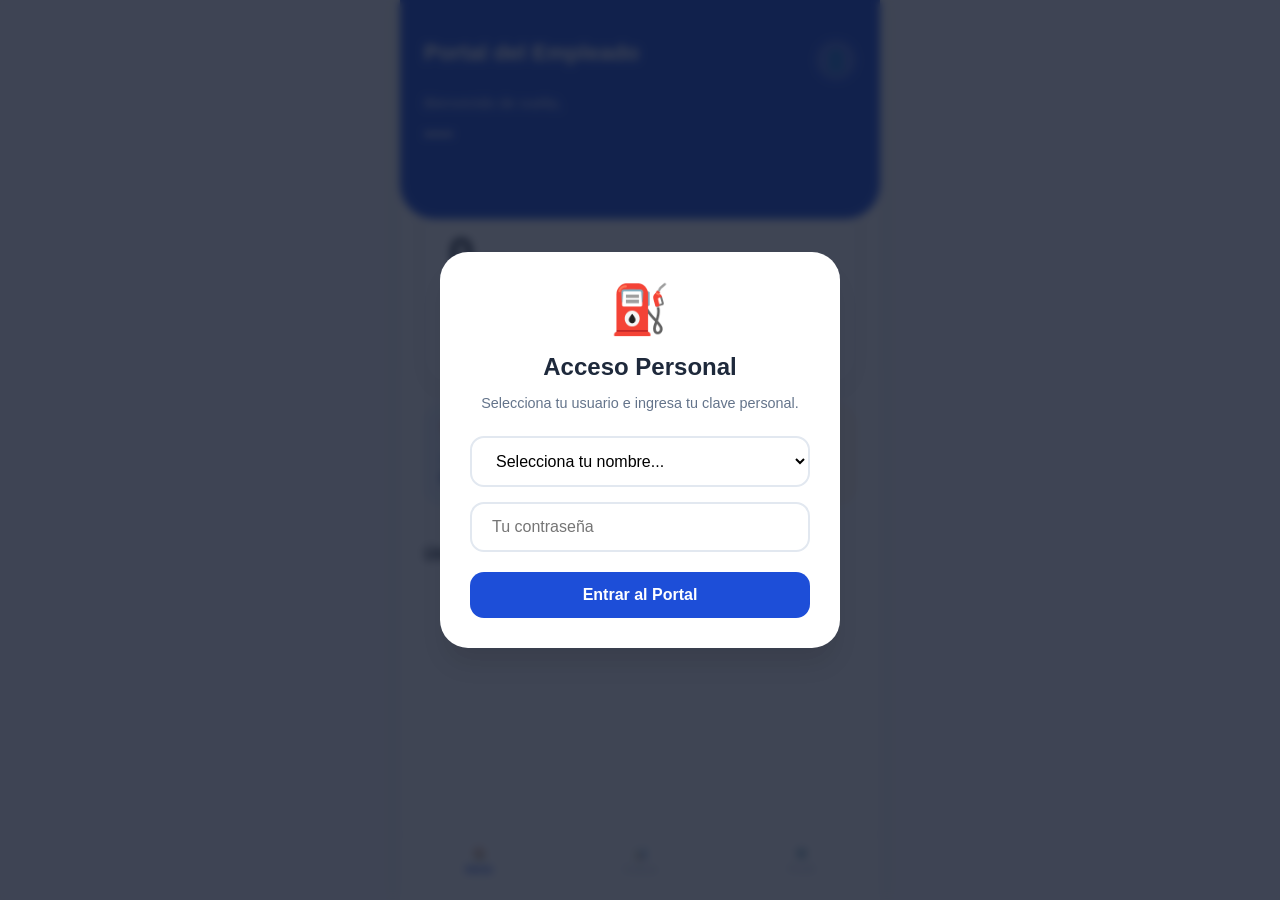
<file: index.html>
<!DOCTYPE html>
<html lang="es">
<head>
    <meta charset="UTF-8">
    <meta name="viewport" content="width=device-width, initial-scale=1.0">
    <title>Portal del Empleado</title>
    <style>
        :root {
            --blue-primary: #1d4ed8;
            --blue-light: #eff6ff;
            --orange-light: #fff7ed;
            --text-main: #1f2937;
            --text-gray: #6b7280;
            --bg-body: #f8fafc;
        }

        * {
            box-sizing: border-box;
            -webkit-tap-highlight-color: transparent;
        }

        body {
            font-family: -apple-system, BlinkMacSystemFont, "Segoe UI", Roboto, Helvetica, Arial, sans-serif;
            background-color: var(--bg-body);
            margin: 0;
            display: flex;
            justify-content: center;
            color: var(--text-main);
        }

        /* Contenedor tipo móvil */
        .app-container {
            width: 100%;
            max-width: 480px;
            background-color: white;
            min-height: 100vh;
            position: relative;
            padding-bottom: 90px;
            box-shadow: 0 0 20px rgba(0,0,0,0.05);
        }

        /* Cabecera Azul */
        .header {
            background-color: var(--blue-primary);
            color: white;
            padding: 40px 24px 70px 24px;
            border-bottom-left-radius: 35px;
            border-bottom-right-radius: 35px;
            position: relative;
        }

        .header-top {
            display: flex;
            justify-content: space-between;
            align-items: flex-start;
        }

        .header h1 {
            font-size: 1.4rem;
            margin: 0;
            font-weight: 700;
        }

        .header .welcome {
            font-size: 0.9rem;
            opacity: 0.8;
            margin: 15px 0 5px 0;
        }

        .header .user-name {
            font-size: 1.8rem;
            font-weight: 800;
            margin: 0;
        }

        .user-icon {
            background: rgba(255, 255, 255, 0.2);
            width: 40px;
            height: 40px;
            border-radius: 50%;
            display: flex;
            align-items: center;
            justify-content: center;
            font-size: 1.2rem;
        }

        /* Tarjeta Principal de Acumulado */
        .main-card {
            background: white;
            margin: -45px 24px 20px 24px;
            border-radius: 25px;
            padding: 24px;
            box-shadow: 0 10px 25px rgba(0, 0, 0, 0.08);
            border: 1px solid #f1f5f9;
        }

        .status-badge {
            float: right;
            background: #dcfce7;
            color: #166534;
            font-size: 0.7rem;
            font-weight: 700;
            padding: 4px 12px;
            border-radius: 12px;
            text-transform: uppercase;
        }

        .label-small {
            font-size: 0.75rem;
            color: var(--text-gray);
            font-weight: 600;
            letter-spacing: 0.05em;
            text-transform: uppercase;
        }

        .total-amount {
            font-size: 2.8rem;
            font-weight: 900;
            margin: 15px 0 5px 0;
            display: flex;
            align-items: baseline;
            gap: 8px;
        }

        .total-amount span {
            font-size: 1.1rem;
            color: #94a3b8;
            font-weight: 600;
        }

        .helper-text {
            font-size: 0.75rem;
            color: #94a3b8;
            font-style: italic;
            margin-bottom: 20px;
        }

        /* Barra de Progreso */
        .progress-section {
            margin-top: 10px;
        }

        .progress-labels {
            display: flex;
            justify-content: space-between;
            font-size: 0.75rem;
            font-weight: 700;
            color: #475569;
            margin-bottom: 8px;
        }

        .progress-bar-bg {
            height: 12px;
            background: #f1f5f9;
            border-radius: 10px;
            overflow: hidden;
        }

        .progress-bar-fill {
            height: 100%;
            background: var(--blue-primary);
            width: 0%;
            transition: width 1s ease-out;
        }

        /* Grid de Sub-tarjetas */
        .stats-grid {
            display: grid;
            grid-template-columns: 1fr 1fr;
            gap: 16px;
            padding: 0 24px;
        }

        .stat-card {
            padding: 16px;
            border-radius: 20px;
            border: 1px solid transparent;
        }

        .stat-card.blue {
            background-color: var(--blue-light);
            border-color: #dbeafe;
        }

        .stat-card.orange {
            background-color: var(--orange-light);
            border-color: #ffedd5;
        }

        .stat-icon {
            font-size: 1.2rem;
            margin-bottom: 8px;
        }

        .stat-label {
            font-size: 0.7rem;
            font-weight: 700;
            margin-bottom: 4px;
        }

        .stat-value {
            font-size: 1.1rem;
            font-weight: 800;
        }

        /* Lista de Registros */
        .history-section {
            padding: 24px;
        }

        .history-section h3 {
            font-size: 1rem;
            font-weight: 700;
            margin-bottom: 16px;
        }

        .record-item {
            display: flex;
            align-items: center;
            padding: 14px;
            background: white;
            border-radius: 16px;
            margin-bottom: 10px;
            border: 1px solid #f1f5f9;
        }

        .record-icon {
            width: 44px;
            height: 44px;
            background: #f8fafc;
            border-radius: 12px;
            display: flex;
            align-items: center;
            justify-content: center;
            margin-right: 14px;
            font-size: 1.2rem;
        }

        .record-info {
            flex-grow: 1;
        }

        .record-date {
            font-size: 0.9rem;
            font-weight: 700;
        }

        .record-sub {
            font-size: 0.75rem;
            color: var(--text-gray);
            margin-top: 2px;
        }

        .record-monto {
            font-weight: 700;
            font-size: 0.9rem;
        }

        /* Navegación Inferior */
        .nav-bar {
            position: fixed;
            bottom: 0;
            width: 100%;
            max-width: 480px;
            background: white;
            display: flex;
            justify-content: space-around;
            padding: 12px 0 25px 0;
            border-top: 1px solid #f1f5f9;
        }

        .nav-item {
            display: flex;
            flex-direction: column;
            align-items: center;
            gap: 4px;
            color: #cbd5e1;
            text-decoration: none;
            font-size: 0.65rem;
            font-weight: 700;
        }

        .nav-item.active {
            color: var(--blue-primary);
        }

        .nav-item i {
            font-size: 1.3rem;
        }

        /* Loading Overlay */
        #loader {
            position: fixed;
            top: 0; left: 0; right: 0; bottom: 0;
            background: white;
            display: flex;
            flex-direction: column;
            align-items: center;
            justify-content: center;
            z-index: 1000;
        }

        .spinner {
            width: 40px;
            height: 40px;
            border: 4px solid #f3f3f3;
            border-top: 4px solid var(--blue-primary);
            border-radius: 50%;
            animation: spin 1s linear infinite;
        }

        @keyframes spin { 0% { transform: rotate(0deg); } 100% { transform: rotate(360deg); } }

    </style>
</head>
<body>
<div id="modal-inicio" style="position: fixed; top: 0; left: 0; width: 100%; height: 100%; background: rgba(15, 23, 42, 0.8); backdrop-filter: blur(4px); display: flex; align-items: center; justify-content: center; z-index: 2000;">
    <div style="background: white; width: 90%; max-width: 400px; padding: 30px; border-radius: 28px; box-shadow: 0 20px 25px -5px rgba(0, 0, 0, 0.1); text-align: center;">
        <div style="font-size: 3rem; margin-bottom: 15px;">⛽</div>
        <h2 style="margin: 0 0 10px 0; color: #1e293b;">Acceso Personal</h2>
        <p style="color: #64748b; font-size: 0.9rem; margin-bottom: 25px;">Selecciona tu usuario e ingresa tu clave personal.</p>
        
        <select id="input-nombre" 
            style="width: 100%; padding: 14px 20px; border: 2px solid #e2e8f0; border-radius: 14px; font-size: 1rem; outline: none; margin-bottom: 15px; background-color: white;">
            <option value="" disabled selected>Selecciona tu nombre...</option>
            <option value="pedro_franco">Pedro Franco</option>
            <option value="hector_vera">Hector Vera</option>
            <option value="roberto_vazquez">Roberto Vazquez</option>
        </select>

        <input type="password" id="input-pass" placeholder="Tu contraseña" 
            style="width: 100%; padding: 14px 20px; border: 2px solid #e2e8f0; border-radius: 14px; font-size: 1rem; outline: none; margin-bottom: 20px;">
        
        <button onclick="iniciarSesion()" 
            style="width: 100%; background: #1d4ed8; color: white; border: none; padding: 14px; border-radius: 14px; font-weight: 700; font-size: 1rem; cursor: pointer;">
            Entrar al Portal
        </button>
    </div>
</div>

    <div id="loader">
        <div class="spinner"></div>
        <p style="margin-top: 15px; color: #64748b; font-weight: 600;">Sincronizando con Sheet...</p>
    </div>

    <div class="app-container">
        <div class="header">
            <div class="header-top">
                <h1>Portal del Empleado</h1>
                <div class="user-icon">👤</div>
            </div>
            <p class="welcome">Bienvenido de vuelta,</p>
            <p class="user-name" id="ui-nombre">---</p>
        </div>

        <div class="main-card">
            <span class="status-badge">Activo</span>
            <div class="label-small">Acumulado al día</div>
            <div class="total-amount" id="ui-acumulado">0 <span>GS.</span></div>
            <p class="helper-text">Corte automático cada 6 días trabajados.</p>

            <div class="progress-section">
                <div class="progress-labels">
                    <span>Progreso del Ciclo</span>
                    <span id="ui-progreso-texto">0 de 6 Días</span>
                </div>
                <div class="progress-bar-bg">
                    <div class="progress-bar-fill" id="ui-barra"></div>
                </div>
            </div>
        </div>

        <div class="stats-grid">
            <div class="stat-card blue">
                <div class="stat-icon">📅</div>
                <div class="stat-label" style="color: #1e40af;">JORNALES</div>
                <div class="stat-value" id="ui-jornales" style="color: #1e3a8a;">0 Gs.</div>
            </div>
            <div class="stat-card orange">
                <div class="stat-icon">🕒</div>
                <div class="stat-label" style="color: #9a3412;">EXTRAS</div>
                <div class="stat-value" id="ui-extras" style="color: #7c2d12;">0 Gs.</div>
            </div>
        </div>

        <div class="history-section">
            <h3>Últimos Registros</h3>
            <div id="ui-lista">
                </div>
        </div>

        <nav class="nav-bar">
            <a href="#" class="nav-item active">
                <span>🏠</span>
                <span>Inicio</span>
            </a>
            <a onclick="mostrarVentanaCobro(reporteAgrupadoPorFecha)" class="nav-item">
                <span>📊</span>
                <span>Cobrar</span>
            </a>
            <a href="#" class="nav-item">
                <span>⚙️</span>
                <span>Perfil</span>
            </a>    
        </nav>
    </div>

   <script>
    // PEGA AQUÍ LA URL QUE TE DIO GOOGLE AL IMPLEMENTAR
    let nombrePlayero = "";
  
    const WEB_APP_URL = "https://script.google.com/macros/s/AKfycbwJtUBUVcz31ktm-h9kvbn8yf9Fp7VGnWNh9o21H6kKUH5AAdiuk5f5kbipwrWKjnCG/exec";
const urlConParametros = `${WEB_APP_URL}?nombre=${encodeURIComponent(nombrePlayero)}`;
window.onload = function() {
    // El loader se queda oculto hasta que se inicie sesión
    document.getElementById('loader').style.display = 'none';
};

const CREDENCIALES = {
    "pedro_franco": "pf2026",
    "hector_vera": "hv2026",
    "roberto_vazquez": "rv2026"
};

function iniciarSesion() {
    const combo = document.getElementById('input-nombre');
    const passInput = document.getElementById('input-pass');
    
    const usuario = combo.value;
    const passwordIngresada = passInput.value;

    // 1. Validar selección
    if (!usuario) {
        alert("Selecciona un playero.");
        return;
    }

    // 2. Validar Contraseña Individual
    // Buscamos si la contraseña ingresada coincide con la del usuario en el diccionario
    if (CREDENCIALES[usuario] && passwordIngresada === CREDENCIALES[usuario]) {
        // ÉXITO
        nombrePlayero = usuario;
        document.getElementById('modal-inicio').style.display = 'none';
        document.getElementById('loader').style.display = 'flex';
        fetchData();
    } else {
        // ERROR
        alert("Contraseña incorrecta para " + usuario.replace('_', ' '));
        passInput.value = "";
        passInput.focus();
    }
}

    function fetchData() {
        // Usamos fetch para pedir los datos a la URL de Google
     // Construimos la URL con el nombre ingresado en el modal
    const urlConParametros = `${WEB_APP_URL}?nombre=${encodeURIComponent(nombrePlayero)}`;
    
    fetch(urlConParametros)
        .then(response => response.json())
        .then(data => {
            renderData(data);
        })
        .catch(err => {
            console.error("Error:", err);
            alert("No se pudieron cargar los datos de " + nombrePlayero);
            // Si falla, volvemos a mostrar el modal
            document.getElementById('modal-inicio').style.display = 'flex';
            document.getElementById('loader').style.display = 'none';
        });
    }
    const hoy = new Date();
    const diaSemana = hoy.getDay();

    /*
    function renderData(data) {
    
    let progresoVisual = data.progreso;
let Hdiurno = 0;
let Hnocturno = 0;
let Hextradiurno = 0;
let Hextranocturno = 0;
let Hdescanso = 0;

let Mdiurno = 0;
let Mnocturno = 0;
let Mextradiurno = 0;
let Mextranocturno = 0;
let Mdescanso = 0;

let total = 0;
let jornales = 0;
let extras = 0;
    if (diaSemana === 4) {
        progresoVisual = 6;
    }
        console.log(data)
        document.getElementById('loader').style.display = 'none';
        document.getElementById('ui-nombre').innerText = data.nombre;
       
        
const porcentaje = Math.min((progresoVisual / 6) * 100, 100);
       const barra = document.getElementById('ui-barra');
    const textoProgreso = document.getElementById('ui-progreso-texto');

    if (barra) barra.style.width = `${porcentaje}%`;
    if (textoProgreso) textoProgreso.innerText = `${progresoVisual} de 6 Días`;

let totalMinDiurnos = 0;
let totalMinNocturnos = 0;

        let listaHTML = '';
        data.registros.forEach(reg => {
           // Usamos reg.horaInicio y reg.horaFin (o los nombres que definiste en el mapeo)
    if (reg.horaInicio && reg.horaCierre) {
        
        const [h1, m1] = reg.horaInicio.split(':').map(Number);
        const [h2, m2] = reg.horaCierre.split(':').map(Number);
        
        let inicio = h1 * 60 + m1;
        let fin = h2 * 60 + m2;

        // Gestión de cruce de medianoche (Ej: Entra 22:00, sale 06:00)
        if (fin < inicio) {
            fin += 24 * 60;
        }

        // Definición de franjas según tu requerimiento
        const LIMITE_DIURNO_INICIO = 6 * 60;  // 06:00
        const LIMITE_DIURNO_FIN = 20 * 60;    // 20:00

        // BARRIDO DE MINUTOS: Aquí ocurre la "diferenciación" automática
        for (let m = inicio; m < fin; m++) {
            let minutoDelDia = m % (24 * 60); 
            
            if (minutoDelDia >= LIMITE_DIURNO_INICIO && minutoDelDia < LIMITE_DIURNO_FIN) {
                totalMinDiurnos++; // Se suma al bloque diurno
            } else {
                totalMinNocturnos++; // Se suma al bloque nocturno (00:00-06:00 o 20:00-24:00)
            }
        }}
            const esDescanso = reg.estado.toLowerCase().includes('descanso');
            listaHTML += `
                <div class="record-item">
                    <div class="record-icon">${esDescanso ? '😴' : '✅'}</div>
                    <div class="record-info">
                        <div class="record-date">${reg.fecha}</div>
                        <div class="record-sub">${reg.estado} - ${reg.hora}</div>
                    </div>
                    <div class="record-monto" style="color: ${esDescanso ? '#94a3b8' : '#10b981'}">
                        ${reg.valor} pts
                    </div>
                </div>`;
        });

        Hdiurno = (totalMinDiurnos / 60).toFixed(2);
        Hnocturno = (totalMinNocturnos / 60).toFixed(2);

        Mdiurno = Hdiurno * 12886;
        Mnocturno = Hnocturno * 19145;

        jornales = Mdiurno + Mnocturno
        extras = Mextradiurno + Mextranocturno + Mdescanso
        total = Mdiurno + Mnocturno + Mextradiurno + Mextranocturno + Mdescanso

        console.log(Hdiurno);
         document.getElementById('ui-acumulado').innerHTML = `${Number(total).toLocaleString('de-DE')} <span>GS.</span>`;
        document.getElementById('ui-jornales').innerText = `${Number(jornales).toLocaleString('de-DE')} Gs.`;
        document.getElementById('ui-extras').innerText = `${Number(extras).toLocaleString('de-DE')} Gs.`;
        document.getElementById('ui-lista').innerHTML = listaHTML;
    }*/

/*
function renderData(data) {
    console.log("--- INICIO RENDER DATA ---");
    console.log("Data recibida:", data);

    let progresoVisual = data.progreso;
    if (typeof diaSemana !== 'undefined' && diaSemana === 4) { progresoVisual = 6; }

    document.getElementById('loader').style.display = 'none';
    document.getElementById('ui-nombre').innerText = data.nombre;

    let minNormalDiurnoTotales = 0;
    let minNormalNocturnoTotales = 0;
    let minExtraDiurnosTotales = 0;
    let minExtraNocturnosTotales = 0;
    let minDescansoTotales = 0;
    let listaHTML = '';

    data.registros.forEach((reg, index) => {
        console.group(`Registro #${index + 1}: ${reg.fecha}`); // Agrupa los logs por cada día
        
        if (reg.horaInicio && reg.horaCierre) {
            const [h1, m1] = reg.horaInicio.split(':').map(Number);
            const [h2, m2] = reg.horaCierre.split(':').map(Number);
            let inicio = h1 * 60 + m1;
            let fin = h2 * 60 + m2;
            if (fin < inicio) fin += 1440;

            const tiempoTotal = fin - inicio;
            const tipoDia = (reg.tipo_dia || "").trim().toUpperCase();

            console.log(`Rango: ${reg.horaInicio} - ${reg.horaCierre} (${tiempoTotal} min)`);
            console.log(`Tipo Día: ${tipoDia}`);

           if (tipoDia === "JUEVES_LIBRE_EXTRA" || tipoDia.includes("FERIADO")) {
                minDescansoTotales += tiempoTotal;
            } else {
                const TURNOS = {
                    'mañana': { inicio: 330, fin: 780 },
                    'tarde':  { inicio: 780, fin: 1230 }
                };
                const LEGAL = { inicio: 360, fin: 1200 };

                const bandera = (reg.turno || 'mañana').toLowerCase();
                const turno = TURNOS[bandera];
                console.log(`Turno detectado: ${bandera}`, turno);

                // --- HORAS NORMALES ---
                const minNormales = Math.max(0, Math.min(fin, turno.fin) - Math.max(inicio, turno.inicio));
                const normalDiurno = Math.max(0, Math.min(fin, turno.fin, LEGAL.fin) - Math.max(inicio, turno.inicio, LEGAL.inicio));
                const normalNocturno = Math.max(0, minNormales - normalDiurno);

                // --- HORAS EXTRAS ---
                const extraAntes = Math.max(0, Math.min(fin, turno.inicio) - inicio);
                const extraDespues = Math.max(0, fin - Math.max(inicio, turno.fin));
                const extraAntesDiurna = Math.max(0, Math.min(fin, turno.inicio, LEGAL.fin) - Math.max(inicio, LEGAL.inicio));
                const extraAntesNocturna = Math.max(0, extraAntes - extraAntesDiurna);
                const extraDespuesDiurna = Math.max(0, Math.min(fin, LEGAL.fin) - Math.max(inicio, turno.fin, LEGAL.inicio));
                const extraDespuesNocturna = Math.max(0, extraDespues - extraDespuesDiurna);

                console.log(`Cálculos Parciales (min):
                    - Normal Diurno: ${normalDiurno}
                    - Normal Nocturno: ${normalNocturno}
                    - Extra Diurna: ${extraAntesDiurna + extraDespuesDiurna}
                    - Extra Nocturna: ${extraAntesNocturna + extraDespuesNocturna}`);

                minNormalDiurnoTotales += normalDiurno;
                minNormalNocturnoTotales += normalNocturno;
                minExtraDiurnosTotales += (extraAntesDiurna + extraDespuesDiurna);
                minExtraNocturnosTotales += (extraAntesNocturna + extraDespuesNocturna);
            }
        } else {
            console.warn("Registro incompleto: Faltan horas de inicio o cierre.");
        }
        console.groupEnd();

        // Renderizado de lista
       // Renderizado de lista (se mantiene igual)
        const esDescanso = reg.estado.toLowerCase().includes('descanso');
        listaHTML += `
            <div class="record-item">
                <div class="record-icon">${esDescanso ? '😴' : '✅'}</div>
                <div class="record-info">
                    <div class="record-date">${reg.fecha}</div>
                    <div class="record-sub">${reg.estado} - ${reg.horaInicio} a ${reg.horaCierre}</div>
                </div>
                <div class="record-monto" style="color: ${esDescanso ? '#94a3b8' : '#10b981'}">
                    ${reg.valor || 0} pts
                </div>
            </div>`;
    });

    // --- CONVERSIÓN Y TOTALES ---
    let HnormalDiurno = minNormalDiurnoTotales / 60;
    let HnormalNocturno = minNormalNocturnoTotales / 60;
    let HextraDiurno = minExtraDiurnosTotales / 60;
    let HextraNocturno = minExtraNocturnosTotales / 60;
    let Hdescanso = minDescansoTotales / 60;

    let MnormalDiurno = HnormalDiurno * 12683;
    let MnormalNocturno = HnormalNocturno * 16487;
    let MextraDiurno = HextraDiurno * 19024;
    let MextraNocturno = HextraNocturno * 25366; 
    let Mdescanso = Hdescanso * 25366;

    let jornales = MnormalDiurno + MnormalNocturno;
    let extras = MextraDiurno + MextraNocturno + Mdescanso;
    let total = jornales + extras;

    // Resumen final en una tabla bonita
    console.group("--- RESUMEN FINAL DE CÁLCULOS ---");
    console.table({
        "Normal Diurno": { Horas: HnormalDiurno.toFixed(2), Monto: MnormalDiurno.toFixed(0) },
        "Normal Nocturno": { Horas: HnormalNocturno.toFixed(2), Monto: MnormalNocturno.toFixed(0) },
        "Extra Diurna": { Horas: HextraDiurno.toFixed(2), Monto: MextraDiurno.toFixed(0) },
        "Extra Nocturna": { Horas: HextraNocturno.toFixed(2), Monto: MextraNocturno.toFixed(0) },
        "Descanso": { Horas: Hdescanso.toFixed(2), Monto: Mdescanso.toFixed(0) }
    });
    console.log(`TOTAL ACUMULADO: Gs. ${Math.round(total).toLocaleString()}`);
    console.groupEnd();

    // Renderizado en UI
    document.getElementById('ui-acumulado').innerHTML = `${Math.round(total).toLocaleString('de-DE')} <span>GS.</span>`;
    document.getElementById('ui-jornales').innerText = `${Math.round(jornales).toLocaleString('de-DE')} Gs.`;
    document.getElementById('ui-extras').innerText = `${Math.round(extras).toLocaleString('de-DE')} Gs.`;
    document.getElementById('ui-lista').innerHTML = listaHTML;
}*/

let reporteHoras = [];
let mapeoFechas = {};
let reporteAgrupadoPorFecha;

function renderData(data) {
    console.log("--- INICIO RENDER DATA ---");
    console.log("Data recibida:", data);

    let progresoVisual = data.progreso;
    if (typeof diaSemana !== 'undefined' && diaSemana === 4) { progresoVisual = 6; }

    document.getElementById('loader').style.display = 'none';
    document.getElementById('ui-nombre').innerText = data.nombre;

    let minNormalDiurnoTotales = 0;
    let minNormalNocturnoTotales = 0;
    let minExtraDiurnosTotales = 0;
    let minExtraNocturnosTotales = 0;
    let minDescansoTotales = 0;
    let listaHTML = '';

    // Limpiamos referencias previas antes de procesar
    reporteHoras = [];

    // ==========================================
    // 1. PROCESAMIENTO DE REGISTROS INDIVIDUALES
    // ==========================================
    data.registros.forEach((reg, index) => {
        let horasTrabajadasDia = 0;
        const banderaTurno = (reg.turno || 'mañana').toLowerCase();
        
        // Variables locales para acumular los minutos específicos de este registro
        let normalDiurnoDelRegistro = 0;
        let normalNocturnoDelRegistro = 0;
        let descansoDelRegistro = 0;
        let extraDiurnoDelRegistro = 0;
        let extraNocturnoDelRegistro = 0;
        
        if (reg.horaInicio && reg.horaCierre) {
            const [h1, m1] = reg.horaInicio.split(':').map(Number);
            const [h2, m2] = reg.horaCierre.split(':').map(Number);
            let inicio = h1 * 60 + m1;
            let fin = h2 * 60 + m2;
            if (fin < inicio) fin += 1440;

            const tiempoTotal = fin - inicio;
            horasTrabajadasDia = Number((tiempoTotal / 60).toFixed(2));
            const tipoDia = (reg.tipo_dia || "").trim().toUpperCase();

            // Configuración de Turnos y Límites Legales
            const TURNOS = {
                'mañana': { inicio: 330, fin: 780 },
                'tarde':  { inicio: 780, fin: 1230 }
            };
            const LEGAL = { inicio: 360, fin: 1200 };
            const turno = TURNOS[banderaTurno] || TURNOS['mañana'];

            // Tiempos base
            const minEnTurno = Math.max(0, Math.min(fin, turno.fin) - Math.max(inicio, turno.inicio));
            const extraAntes = Math.max(0, Math.min(fin, turno.inicio) - inicio);
            const extraDespues = Math.max(0, fin - Math.max(inicio, turno.fin));

            // Clasificación según tipo de día
            if (tipoDia === "JUEVES_LIBRE_EXTRA" || tipoDia.includes("FERIADO")) {
                descansoDelRegistro = minEnTurno;
                minDescansoTotales += minEnTurno;

                const extraAntesDiurna = Math.max(0, Math.min(fin, turno.inicio, LEGAL.fin) - Math.max(inicio, LEGAL.inicio));
                const extraAntesNocturna = Math.max(0, extraAntes - extraAntesDiurna);
                const extraDespuesDiurna = Math.max(0, Math.min(fin, LEGAL.fin) - Math.max(inicio, turno.fin, LEGAL.inicio));
                const extraDespuesNocturna = Math.max(0, extraDespues - extraDespuesDiurna);

                extraDiurnoDelRegistro = extraAntesDiurna + extraDespuesDiurna;
                extraNocturnoDelRegistro = extraAntesNocturna + extraDespuesNocturna;

                minExtraDiurnosTotales += extraDiurnoDelRegistro;
                minExtraNocturnosTotales += extraNocturnoDelRegistro;

            } else {
                // DÍA NORMAL: Separación estricta de diurno y nocturno dentro del ciclo normal
                normalDiurnoDelRegistro = Math.max(0, Math.min(fin, turno.fin, LEGAL.fin) - Math.max(inicio, turno.inicio, LEGAL.inicio));
                normalNocturnoDelRegistro = Math.max(0, minEnTurno - normalDiurnoDelRegistro);

                const extraAntesDiurna = Math.max(0, Math.min(fin, turno.inicio, LEGAL.fin) - Math.max(inicio, LEGAL.inicio));
                const extraAntesNocturna = Math.max(0, extraAntes - extraAntesDiurna);
                const extraDespuesDiurna = Math.max(0, Math.min(fin, LEGAL.fin) - Math.max(inicio, turno.fin, LEGAL.inicio));
                const extraDespuesNocturna = Math.max(0, extraDespues - extraDespuesDiurna);

                extraDiurnoDelRegistro = extraAntesDiurna + extraDespuesDiurna;
                extraNocturnoDelRegistro = extraAntesNocturna + extraDespuesNocturna;

                minNormalDiurnoTotales += normalDiurnoDelRegistro;
                minNormalNocturnoTotales += normalNocturnoDelRegistro;
                minExtraDiurnosTotales += extraDiurnoDelRegistro;
                minExtraNocturnosTotales += extraNocturnoDelRegistro;
            }
        }

        // Guardamos las métricas desglosadas por tipo de hora normal
        reporteHoras.push({
            fecha: reg.fecha,
            turno: reg.horaInicio && reg.horaCierre ? banderaTurno : "incompleto/descanso",
            horasTrabajadas: horasTrabajadasDia,
            minNormalDiurno: normalDiurnoDelRegistro,
            minNormalNocturno: normalNocturnoDelRegistro,
            minExtraDiurno: extraDiurnoDelRegistro,
            minExtraNocturno: extraNocturnoDelRegistro,
            minDescanso: descansoDelRegistro,
            rango: reg.horaInicio && reg.horaCierre ? `${reg.horaInicio} a ${reg.horaCierre}` : "N/A"
        });

        // Renderizado de lista lateral
        const esDescanso = reg.estado && reg.estado.toLowerCase().includes('descanso');
        listaHTML += `
            <div class="record-item">
                <div class="record-icon">${esDescanso ? '😴' : '✅'}</div>
                <div class="record-info">
                    <div class="record-date">${reg.fecha}</div>
                    <div class="record-sub">${reg.estado} - ${reg.horaInicio || '--:--'} a ${reg.horaCierre || '--:--'}</div>
                </div>
                <div class="record-monto" style="color: ${esDescanso ? '#94a3b8' : '#10b981'}">
                    ${reg.valor || 0} pts
                </div>
            </div>`;
    });

    // ==========================================
    // 2. CREACIÓN DEL SEGUNDO ARRAY AGRUPADO (CON UNIFICACIÓN DE CORRELATIVOS)
    // ==========================================
    mapeoFechas = {};

    reporteHoras.forEach(item => {
        if (!mapeoFechas[item.fecha]) {
            mapeoFechas[item.fecha] = {
                fecha: item.fecha,
                intervalosRaw: [],
                totalMinNormalDiurno: 0,
                totalMinNormalNocturno: 0,
                totalMinExtraDiurno: 0,
                totalMinExtraNocturno: 0,
                totalMinDescanso: 0
            };
        }
        
        if (item.rango !== "N/A") {
            const [inicioStr, finStr] = item.rango.split(" a ");
            const [h1, m1, s1] = inicioStr.split(':').map(Number);
            const [h2, m2, s2] = finStr.split(':').map(Number);
            
            let inicioMin = h1 * 60 + m1 + (s1 || 0) / 60;
            let finMin = h2 * 60 + m2 + (s2 || 0) / 60;
            if (finMin < inicioMin) finMin += 1440;
            
            mapeoFechas[item.fecha].intervalosRaw.push({ 
                inicio: inicioMin, 
                fin: finMin, 
                textoInicio: inicioStr.substring(0, 5), 
                textoFin: finStr.substring(0, 5) 
            });
        }
        
        mapeoFechas[item.fecha].totalMinNormalDiurno += item.minNormalDiurno;
        mapeoFechas[item.fecha].totalMinNormalNocturno += item.minNormalNocturno;
        mapeoFechas[item.fecha].totalMinExtraDiurno += item.minExtraDiurno;
        mapeoFechas[item.fecha].totalMinExtraNocturno += item.minExtraNocturno;
        mapeoFechas[item.fecha].totalMinDescanso += item.minDescanso;
    });

    reporteAgrupadoPorFecha = Object.values(mapeoFechas).map(f => {
        let plazosUnificados = [];
        
        if (f.intervalosRaw.length > 0) {
            f.intervalosRaw.sort((a, b) => a.inicio - b.inicio);
            let actual = f.intervalosRaw[0];
            const TOLERANCIA = 2;

            for (let i = 1; i < f.intervalosRaw.length; i++) {
                let siguiente = f.intervalosRaw[i];
                if (siguiente.inicio <= (actual.fin + TOLERANCIA)) {
                    actual.fin = Math.max(actual.fin, siguiente.fin);
                    actual.textoFin = siguiente.textoFin;
                } else {
                    plazosUnificados.push(`${actual.textoInicio} a ${actual.textoFin}`);
                    actual = siguiente;
                }
            }
            plazosUnificados.push(`${actual.textoInicio} a ${actual.textoFin}`);
        }

        const totalMinutos = f.totalMinNormalDiurno + f.totalMinNormalNocturno + f.totalMinExtraDiurno + f.totalMinExtraNocturno + f.totalMinDescanso;
        return {
            Fecha: f.fecha,
            "Plazos Trabajados": plazosUnificados.join(" | ") || "Sin registrar",
            "Horas Normales Diurnas": Number((f.totalMinNormalDiurno / 60).toFixed(2)),
            "Horas Normales Nocturnas": Number((f.totalMinNormalNocturno / 60).toFixed(2)),
            "Horas Extras Diurnas": Number((f.totalMinExtraDiurno / 60).toFixed(2)),
            "Horas Extras Nocturnas": Number((f.totalMinExtraNocturno / 60).toFixed(2)),
            "Horas Descanso/Feriado": Number((f.totalMinDescanso / 60).toFixed(2)),
            "Total Horas del Día": Number((totalMinutos / 60).toFixed(2))
        };
    });

    console.log("--- REPORTE AGRUPADO Y UNIFICADO POR FECHA ---");
    console.table(reporteAgrupadoPorFecha);

    // ==========================================
    // 3. CONVERSIÓN Y TOTALES ECONÓMICOS
    // ==========================================
    let HnormalDiurno = minNormalDiurnoTotales / 60;
    let HnormalNocturno = minNormalNocturnoTotales / 60;
    let HextraDiurno = minExtraDiurnosTotales / 60;
    let HextraNocturno = minExtraNocturnosTotales / 60;
    let Hdescanso = minDescansoTotales / 60;

    let MnormalDiurno = HnormalDiurno * 13317;
    let MnormalNocturno = HnormalNocturno * 17312;
    let MextraDiurno = HextraDiurno * 19975;
    let MextraNocturno = HextraNocturno * 26634; 
    let Mdescanso = Hdescanso * 26634;

    let jornales = MnormalDiurno + MnormalNocturno;
    let extras = MextraDiurno + MextraNocturno + Mdescanso;
    let total = jornales + extras;

    console.group("--- RESUMEN FINAL DE CÁLCULOS ---");
    console.table({
        "Normal Diurno": { Horas: HnormalDiurno.toFixed(2), Monto: MnormalDiurno.toFixed(0) },
        "Normal Nocturno": { Horas: HnormalNocturno.toFixed(2), Monto: MnormalNocturno.toFixed(0) },
        "Extra Diurna": { Horas: HextraDiurno.toFixed(2), Monto: MextraDiurno.toFixed(0) },
        "Extra Nocturna": { Horas: HextraNocturno.toFixed(2), Monto: MextraNocturno.toFixed(0) },
        "Descanso": { Horas: Hdescanso.toFixed(2), Monto: Mdescanso.toFixed(0) }
    });
    console.log(`TOTAL ACUMULADO: Gs. ${Math.round(total).toLocaleString()}`);
    console.groupEnd();

    document.getElementById('ui-acumulado').innerHTML = `${Math.round(total).toLocaleString('de-DE')} <span>GS.</span>`;
    document.getElementById('ui-jornales').innerText = `${Math.round(jornales).toLocaleString('de-DE')} Gs.`;
    document.getElementById('ui-extras').innerText = `${Math.round(extras).toLocaleString('de-DE')} Gs.`;
    document.getElementById('ui-lista').innerHTML = listaHTML;
}

function mostrarVentanaCobro(reporteAgrupado) {
    // Guardamos el array como texto string en el almacenamiento local
    localStorage.setItem('reporteCobroData', JSON.stringify(reporteAgrupado));
    
    // Abrimos la nueva página HTML independiente
    const nuevaVentana = window.open('cobrar.html', '_blank');
    
    if (!nuevaVentana) {
        alert("Por favor, permite los pop-ups para poder ver el reporte de cobro.");
    }
}
</script>
</body>
</html>
</file>
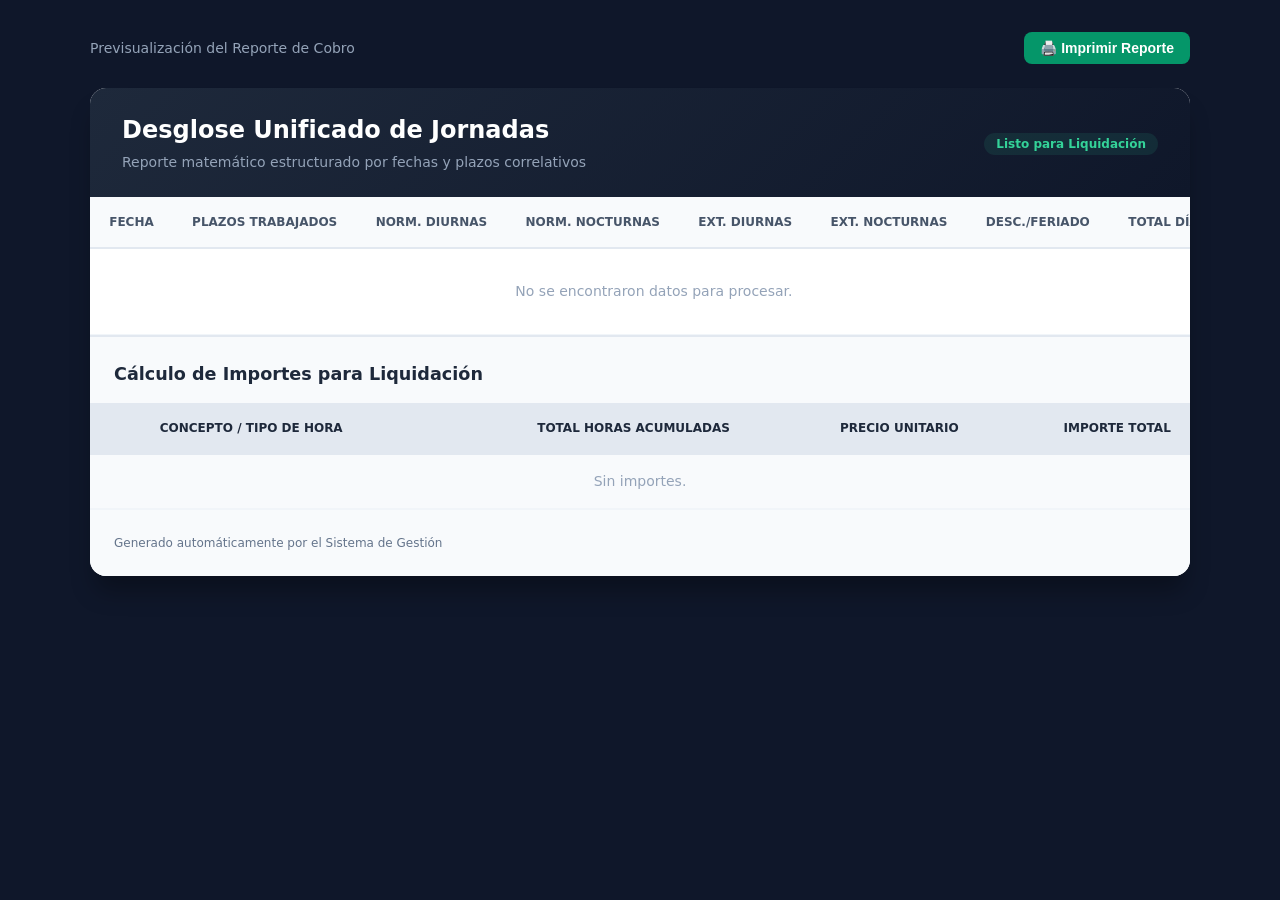
<file: cobrar.html>
<!DOCTYPE html>
<html lang="es">
<head>
    <meta charset="UTF-8">
    <meta name="viewport" content="width=device-width, initial-scale=1.0">
    <title>Resumen de Horas para Cobro</title>
    <style>
        * { box-sizing: border-box; margin: 0; padding: 0; }
        body {
            font-family: system-ui, -apple-system, BlinkMacSystemFont, 'Segoe UI', Roboto, sans-serif;
            background-color: #0f172a;
            color: #334155;
            line-height: 1.5;
            padding: 2rem 1rem;
        }
        .container { max-width: 1100px; margin: 0 auto; }
        .actions-bar { display: flex; justify-content: space-between; align-items: center; margin-bottom: 1.5rem; }
        .actions-bar span { color: #94a3b8; font-size: 0.875rem; font-weight: 500; }
        .btn-print {
            background-color: #059669; color: white; border: none; padding: 0.5rem 1rem;
            font-size: 0.875rem; font-weight: 600; border-radius: 0.5rem; cursor: pointer;
            display: inline-flex; align-items: center; gap: 0.5rem; transition: background 0.2s;
        }
        .btn-print:hover { background-color: #047857; }
        
        .report-card { background-color: white; border-radius: 1rem; overflow: hidden; box-shadow: 0 20px 25px -5px rgba(0,0,0,0.3); }
        .report-header {
            background: linear-gradient(135deg, #1e293b, #0f172a); color: white;
            padding: 1.5rem 2rem; display: flex; justify-content: space-between; align-items: center;
        }
        .report-header h1 { font-size: 1.5rem; font-weight: 700; }
        .report-header p { color: #94a3b8; font-size: 0.875rem; margin-top: 0.25rem; }
        .status-tag {
            font-size: 0.75rem; font-weight: 600; color: #34d399;
            background-color: rgba(52, 211, 153, 0.1); padding: 0.25rem 0.75rem; border-radius: 9999px;
        }
        
        /* ==========================================
           CONTROL DE RESPONSIVIDAD PARA AMBAS TABLAS
           ========================================== */
        .table-container { 
            width: 100%; 
            overflow-x: auto;
            -webkit-overflow-scrolling: touch; /* Scroll fluido en dispositivos móviles táctiles */
        }
        
        /* Evita que las columnas colapsen y deformen los números en móviles */
        .tabla-diaria {
            min-width: 800px; 
        }
        
        /* Mantiene un ancho mínimo cómodo para conceptos, horas y montos en Gs. */
        .tabla-cobro {
            min-width: 580px;
        }

        .seccion-tabla2 { border-top: 2px solid #e2e8f0; background-color: #f8fafc; padding-top: 1.5rem; }
        .seccion-tabla2 h2 { font-size: 1.1rem; color: #1e293b; padding: 0 1.5rem 1rem 1.5rem; font-weight: 700; }

        table { width: 100%; border-collapse: collapse; font-size: 0.875rem; }
        th {
            background-color: #f8fafc; border-bottom: 2px solid #e2e8f0; color: #475569;
            font-weight: 700; text-transform: uppercase; font-size: 0.75rem; padding: 1rem 1.2rem;
            white-space: nowrap;
        }
        td { padding: 1rem 1.2rem; border-bottom: 1px solid #f1f5f9; white-space: nowrap; }
        
        .tabla-diaria tr:hover td { background-color: #f8fafc; }
        .tabla-diaria tr.row-vacia td { background-color: rgba(248, 250, 252, 0.5); color: #94a3b8; }
        
        .tabla-cobro th { background-color: #e2e8f0; color: #1e293b; }
        .tabla-cobro tr:hover td { background-color: #f1f5f9; }
        .fila-total-final { background-color: #e2e8f0; font-size: 0.95rem; color: #0f172a; }

        .text-right { text-align: right; }
        .font-mono { font-family: monospace; }
        .font-bold { font-weight: 700; }
        .text-indigo { color: #4f46e5; }
        .text-amber { color: #d97706; }
        .text-emerald { color: #059669; }
        
        .badge { display: inline-flex; padding: 0.25rem 0.625rem; border-radius: 0.375rem; font-size: 0.75rem; font-weight: 500; }
        .badge-azul { background-color: #eff6ff; color: #1d4ed8; }
        .badge-gris { background-color: #f1f5f9; color: #64748b; }
        
        .report-footer { background-color: #f8fafc; border-top: 1px solid #f1f5f9; padding: 1.5rem; font-size: 0.75rem; color: #64748b; display: flex; justify-content: space-between; align-items: center; }
        
        /* Ocultar textos alternativos en resoluciones de escritorio */
        .txt-movil { display: none; }

        /* ==========================================
           MEDIA QUERIES - OPTIMIZACIÓN MÓVIL
           ========================================== */
        @media (max-width: 640px) {
            body { padding: 1rem 0.5rem; }
            .report-header { padding: 1.25rem 1rem; flex-direction: column; align-items: start; gap: 0.75rem; }
            .actions-bar { padding: 0 0.5rem; }
            
            /* Reducimos la fuente y el padding para optimizar la visualización en pantallas compactas */
            table { font-size: 0.8rem; }
            th, td { padding: 0.75rem 0.6rem; }
            
            /* Intercambio de encabezados largos de la tabla diaria */
            .txt-desktop { display: none; }
            .txt-movil { display: inline; }
        }
        
        @media print {
            .no-print { display: none !important; }
            body { background: white; padding: 0; }
            .report-card { box-shadow: none !important; border: 1px solid #e2e8f0; }
            .tabla-diaria, .tabla-cobro { min-width: 100% !important; } /* Evita scrolls al imprimir en papel o guardar en PDF */
        }
    </style>
</head>
<body>
    <div class="container">
        <div class="actions-bar no-print">
            <span>Previsualización del Reporte de Cobro</span>
            <button onclick="window.print()" class="btn-print">🖨️ Imprimir Reporte</button>
        </div>

        <div class="report-card">
            <div class="report-header">
                <div>
                    <h1>Desglose Unificado de Jornadas</h1>
                    <p>Reporte matemático estructurado por fechas y plazos correlativos</p>
                </div>
                <div><span class="status-tag">Listo para Liquidación</span></div>
            </div>

            <div class="table-container">
                <table class="tabla-diaria">
                    <thead>
                        <tr>
                            <th>Fecha</th>
                            <th>Plazos Trabajados</th>
                            <th class="text-right"><span class="txt-desktop">Norm. Diurnas</span><span class="txt-movil">N. Diu</span></th>
                            <th class="text-right"><span class="txt-desktop">Norm. Nocturnas</span><span class="txt-movil">N. Noc</span></th>
                            <th class="text-right"><span class="txt-desktop">Ext. Diurnas</span><span class="txt-movil">X. Diu</span></th>
                            <th class="text-right"><span class="txt-desktop">Ext. Nocturnas</span><span class="txt-movil">X. Noc</span></th>
                            <th class="text-right"><span class="txt-desktop">Desc./Feriado</span><span class="txt-movil">Desc/Fer</span></th>
                            <th class="text-right">Total Día</th>
                        </tr>
                    </thead>
                    <tbody id="tabla-cuerpo">
                    </tbody>
                </table>
            </div>

            <div class="seccion-tabla2">
                <h2>Cálculo de Importes para Liquidación</h2>
                <div class="table-container">
                    <table class="tabla-cobro">
                        <thead>
                            <tr>
                                <th>Concepto / Tipo de Hora</th>
                                <th class="text-right">Total Horas Acumuladas</th>
                                <th class="text-right">Precio Unitario</th>
                                <th class="text-right">Importe Total</th>
                            </tr>
                        </thead>
                        <tbody id="tabla-totales-cuerpo">
                        </tbody>
                    </table>
                </div>
            </div>

            <div class="report-footer">
                <div>Generado automáticamente por el Sistema de Gestión</div>
                <div class="font-mono" id="fecha-reporte"></div>
            </div>
        </div>
    </div>

    <script>
        document.addEventListener("DOMContentLoaded", () => {
            // Configuración exacta de costos unitarios basados en el salario legal paraguayo
            const PRECIOS_HORA = {
                normalDiurna: 13317,
                normalNocturna: 17312,
                extraDiurna: 19975,   
                extraNocturna: 26634, 
                feriado: 26634        
            };

            const rawData = localStorage.getItem('reporteCobroData');
            
            if (!rawData) {
                document.getElementById('tabla-cuerpo').innerHTML = `<tr><td colspan="8" style="text-align:center; padding:2rem; color:#94a3b8;">No se encontraron datos para procesar.</td></tr>`;
                document.getElementById('tabla-totales-cuerpo').innerHTML = `<tr><td colspan="4" style="text-align:center; padding:1rem; color:#94a3b8;">Sin importes.</td></tr>`;
                return;
            }

            const reporteAgrupado = JSON.parse(rawData);
            let filasDiariasHTML = '';

            // Acumuladores globales para cálculos consolidados de la Tabla 2
            let sumaNormalesDiurnas = 0;
            let sumaNormalesNocturnas = 0;
            let sumaExtrasDiurnas = 0;
            let sumaExtrasNocturnas = 0;
            let sumaFeriados = 0;

            // 1. Inyección de registros de la tabla diaria
            reporteAgrupado.forEach(row => {
                const tieneHoras = row["Total Horas del Día"] > 0;
                const claseFila = tieneHoras ? "" : "row-vacia";

                const hNormDiurna = Number(row["Horas Normales Diurnas"] || 0);
                const hNormNocturna = Number(row["Horas Normales Nocturnas"] || 0);
                const hExDiurna = Number(row["Horas Extras Diurnas"] || 0); 
                const hExNocturna = Number(row["Horas Extras Nocturnas"] || 0); 
                const hFeriado = Number(row["Horas Descanso/Feriado"] || 0);
                const totalDia = Number(row["Total Horas del Día"] || 0);

                sumaNormalesDiurnas += hNormDiurna;
                sumaNormalesNocturnas += hNormNocturna;
                sumaExtrasDiurnas += hExDiurna;
                sumaExtrasNocturnas += hExNocturna;
                sumaFeriados += hFeriado;

                filasDiariasHTML += `
                    <tr class="${claseFila}">
                        <td style="font-weight: 500; color: #0f172a;">${row.Fecha}</td>
                        <td>
                            <span class="badge ${tieneHoras ? 'badge-azul' : 'badge-gris'}">
                                ${row["Plazos Trabajados"] || 'Sin movimientos'}
                            </span>
                        </td>
                        <td class="text-right font-mono">${hNormDiurna > 0 ? hNormDiurna.toFixed(2) : '-'}</td>
                        <td class="text-right font-mono" style="font-style: italic;">${hNormNocturna > 0 ? hNormNocturna.toFixed(2) : '-'}</td>
                        <td class="text-right font-mono text-amber">${hExDiurna > 0 ? hExDiurna.toFixed(2) : '-'}</td>
                        <td class="text-right font-mono text-amber" style="font-style: italic;">${hExNocturna > 0 ? hExNocturna.toFixed(2) : '-'}</td>
                        <td class="text-right font-mono text-emerald">${hFeriado > 0 ? hFeriado.toFixed(2) : '-'}</td>
                        <td class="text-right font-mono font-bold" style="color: #0f172a; background-color: rgba(241, 245, 249, 0.4);">${totalDia > 0 ? totalDia.toFixed(2) : '-'}</td>
                    </tr>
                `;
            });

            document.getElementById('tabla-cuerpo').innerHTML = filasDiariasHTML;

            // 2. Cálculos financieros consolidados
            const impNormDiurna = sumaNormalesDiurnas * PRECIOS_HORA.normalDiurna;
            const impNormNocturna = sumaNormalesNocturnas * PRECIOS_HORA.normalNocturna;
            const impExDiurna = sumaExtrasDiurnas * PRECIOS_HORA.extraDiurna;
            const impExNocturna = sumaExtrasNocturnas * PRECIOS_HORA.extraNocturna;
            const impFeriado = sumaFeriados * PRECIOS_HORA.feriado;
            
            const granTotalMonetario = impNormDiurna + impNormNocturna + impExDiurna + impExNocturna + impFeriado;
            const granTotalHoras = sumaNormalesDiurnas + sumaNormalesNocturnas + sumaExtrasDiurnas + sumaExtrasNocturnas + sumaFeriados;

            // Formateador local ajustado a la moneda de Paraguay (Gs.) sin decimales flotantes
            const formatoGs = new Intl.NumberFormat('es-PY', { style: 'currency', currency: 'PYG', minimumFractionDigits: 0 });

            document.getElementById('tabla-totales-cuerpo').innerHTML = `
                <tr>
                    <td>Horas Normales Diurnas</td>
                    <td class="text-right font-mono">${sumaNormalesDiurnas.toFixed(2)}</td>
                    <td class="text-right font-mono">${formatoGs.format(PRECIOS_HORA.normalDiurna)}</td>
                    <td class="text-right font-mono font-bold">${formatoGs.format(impNormDiurna)}</td>
                </tr>
                <tr>
                    <td style="font-style: italic;">Horas Normales Nocturnas</td>
                    <td class="text-right font-mono">${sumaNormalesNocturnas.toFixed(2)}</td>
                    <td class="text-right font-mono">${formatoGs.format(PRECIOS_HORA.normalNocturna)}</td>
                    <td class="text-right font-mono font-bold">${formatoGs.format(impNormNocturna)}</td>
                </tr>
                <tr>
                    <td class="text-amber">Horas Extras Diurnas</td>
                    <td class="text-right font-mono text-amber">${sumaExtrasDiurnas.toFixed(2)}</td>
                    <td class="text-right font-mono text-amber">${formatoGs.format(PRECIOS_HORA.extraDiurna)}</td>
                    <td class="text-right font-mono font-bold text-amber">${formatoGs.format(impExDiurna)}</td>
                </tr>
                <tr>
                    <td class="text-amber" style="font-style: italic;">Horas Extras Nocturnas</td>
                    <td class="text-right font-mono text-amber">${sumaExtrasNocturnas.toFixed(2)}</td>
                    <td class="text-right font-mono text-amber">${formatoGs.format(PRECIOS_HORA.extraNocturna)}</td>
                    <td class="text-right font-mono font-bold text-amber">${formatoGs.format(impExNocturna)}</td>
                </tr>
                <tr>
                    <td class="text-emerald">Horas Descanso / Feriado</td>
                    <td class="text-right font-mono text-emerald">${sumaFeriados.toFixed(2)}</td>
                    <td class="text-right font-mono text-emerald">${formatoGs.format(PRECIOS_HORA.feriado)}</td>
                    <td class="text-right font-mono font-bold text-emerald">${formatoGs.format(impFeriado)}</td>
                </tr>
                <tr class="fila-total-final font-bold">
                    <td>TOTAL LIQUIDADO</td>
                    <td class="text-right font-mono">${granTotalHoras.toFixed(2)} hrs</td>
                    <td class="text-right">—</td>
                    <td class="text-right font-mono" style="font-size: 1.15rem; color: #059669;">${formatoGs.format(granTotalMonetario)}</td>
                </tr>
            `;

            // Marca temporal del reporte para el pie de página
            const ahora = new Date();
            document.getElementById('fecha-reporte').innerText = ahora.toLocaleDateString('es-PY') + " " + ahora.toLocaleTimeString('es-PY', {hour: '2-digit', minute:'2-digit'});
        });
    </script>
</body>
</html>
</file>
